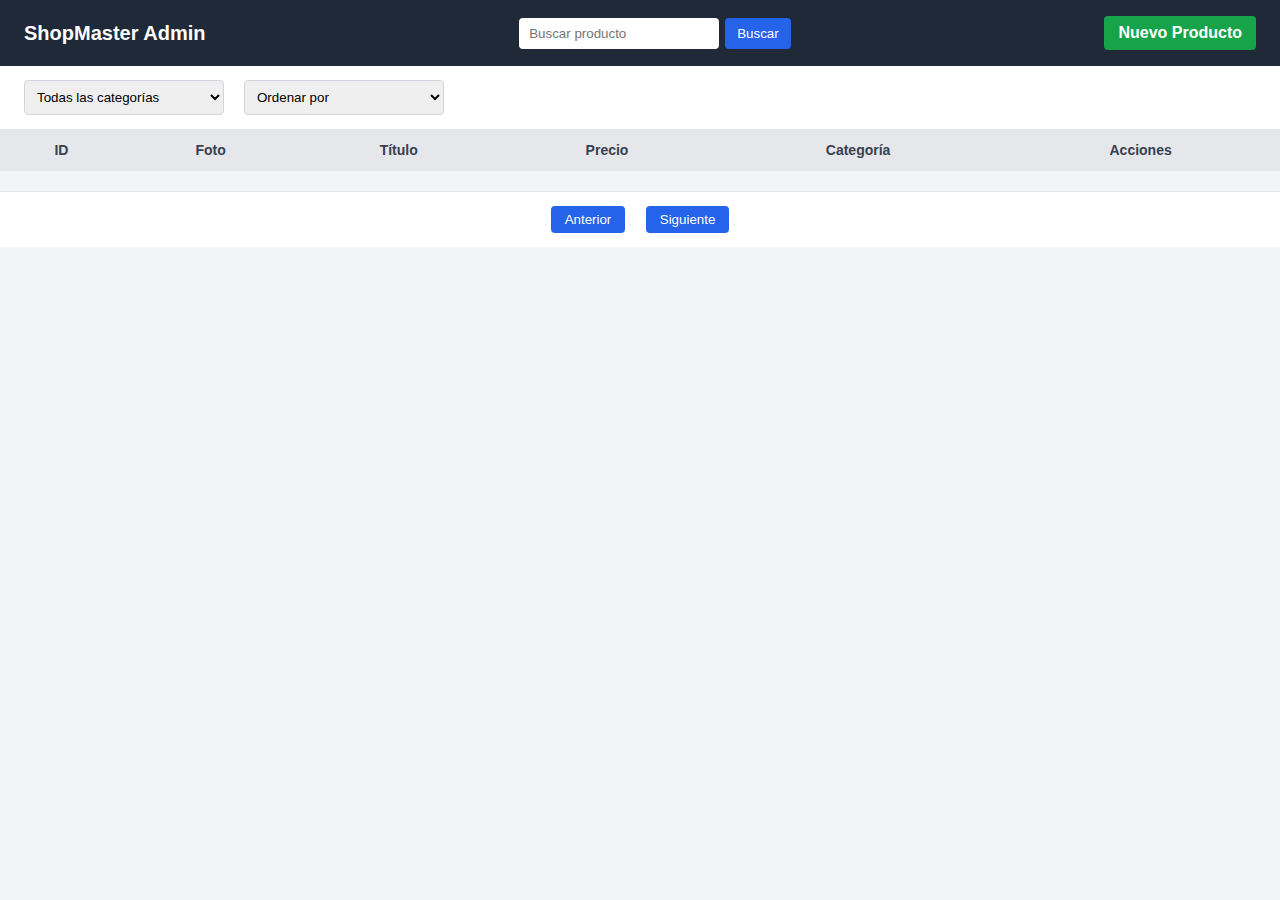
<file: index.html>
<!DOCTYPE html>
<html lang="es">
<head>
    <meta charset="UTF-8">
    <title>ShopMaster | Dashboard</title>
    <link rel='stylesheet' href='https://cdn-uicons.flaticon.com/2.1.0/uicons-regular-rounded/css/uicons-regular-rounded.css'>
    <link rel='stylesheet' href='https://cdn-uicons.flaticon.com/2.1.0/uicons-solid-rounded/css/uicons-solid-rounded.css'>
    <link rel="stylesheet" href="style.css">
</head>
<body>

<header class="top-bar">
    <h1><i class="fi fi-sr-home"></i>ShopMaster Admin</h1>

    <div class="search-group">
        <input type="text" id="searchInput" placeholder="Buscar producto">
        <button id="searchBtn">Buscar</button>
    </div>

    <a href="add-product.html?action=add" class="btn-primary"><i class="fi fi-rr-plus"></i>Nuevo Producto</a>
    
</header>

<section class="filters">
    <select id="categorySelect">
        <option value="">Todas las categorías</option>
    </select>

    <select id="sortSelect">
        <option value="">Ordenar por</option>
        <option value="title-asc">Título A-Z</option>
        <option value="title-desc">Título Z-A</option>
        <option value="price-asc">Precio ↑</option>
        <option value="price-desc">Precio ↓</option>
    </select>
</section>

<table>
    <thead>
        <tr>
            <th>ID</th>
            <th>Foto</th>
            <th>Título</th>
            <th>Precio</th>
            <th>Categoría</th>
            <th>Acciones</th>
        </tr>
    </thead>
    <tbody id="productsTable"></tbody>
</table>

<footer class="pagination">
    <button id="prevBtn">Anterior</button>
    <span id="pageInfo"></span>
    <button id="nextBtn">Siguiente</button>
</footer>

<script src="main.js"></script>
</body>
</html>
</file>
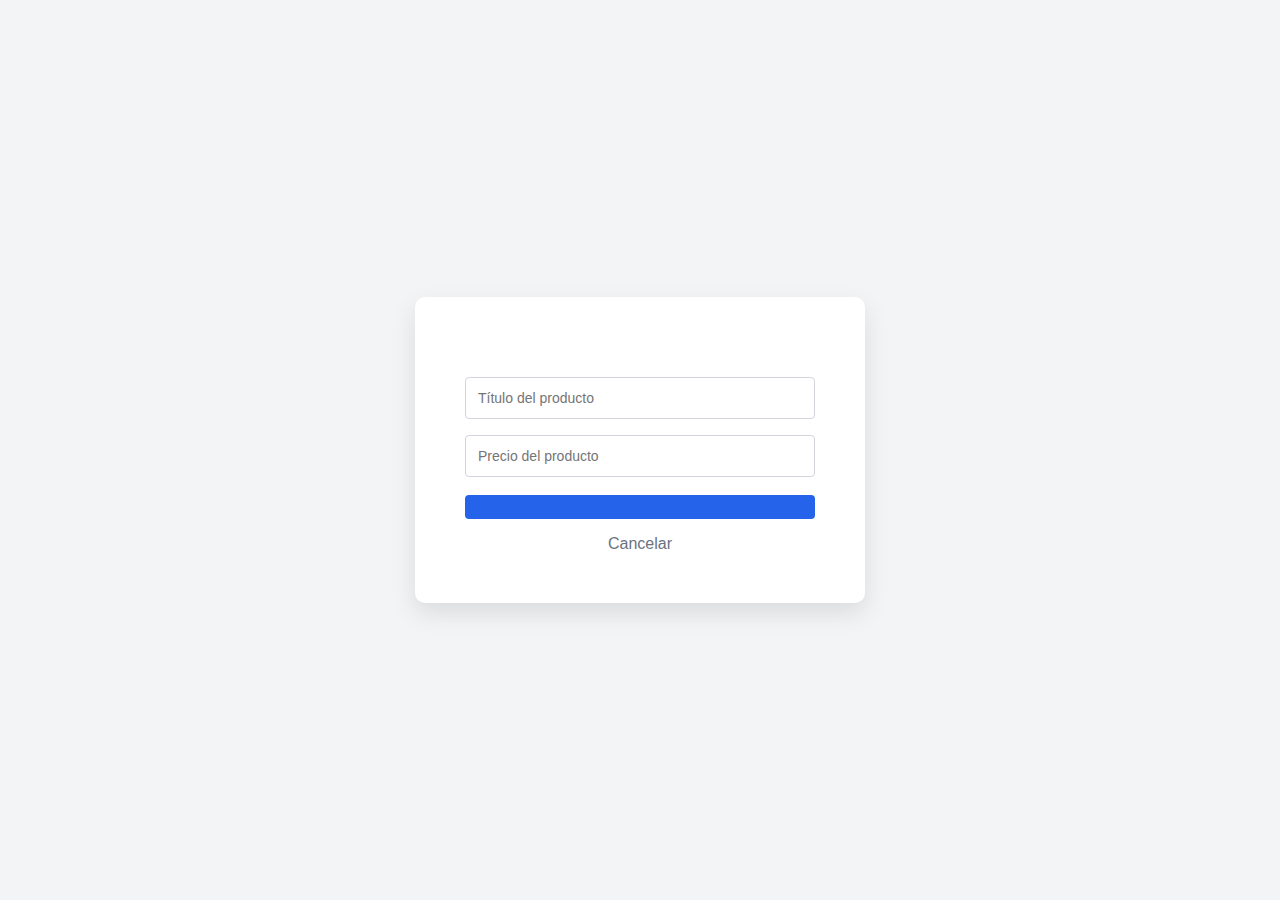
<file: add-product.html>
<!DOCTYPE html>
<html lang="es">
<head>
    <meta charset="UTF-8">
    <title>Gestión de Producto</title>
    <link rel="stylesheet" href="style.css">
</head>
<body class="form-page">

<div class="form-container">
    <h2 id="titlePage"></h2>

    <form id="productForm">
        <input type="text" id="titleInput" placeholder="Título del producto" required>
        <input type="number" id="priceInput" placeholder="Precio del producto" required>

        <button type="submit" id="actionBtn"></button>
        <a href="index.html" class="cancel-btn">Cancelar</a>
    </form>
</div>

<script>
const API_URL = "https://dummyjson.com/products";
const params = new URLSearchParams(window.location.search);
const action = params.get("action");
const productId = params.get("id");

const titlePage = document.getElementById("titlePage");
const titleInput = document.getElementById("titleInput");
const priceInput = document.getElementById("priceInput");
const actionBtn = document.getElementById("actionBtn");
const form = document.getElementById("productForm");

// CREAR
if (action === "add") {
    titlePage.textContent = " Agregar Producto";
    actionBtn.textContent = "Guardar";
}

// EDITAR
if (action === "edit") {
    titlePage.textContent = " Editar Producto";
    actionBtn.textContent = "Actualizar";

    fetch(`${API_URL}/${productId}`)
        .then(res => res.json())
        .then(data => {
            titleInput.value = data.title;
            priceInput.value = data.price;
        });
}

form.addEventListener("submit", async (e) => {
    e.preventDefault();

    if (action === "add") {
        await fetch(`${API_URL}/add`, {
            method: "POST",
            headers: { "Content-Type": "application/json" },
            body: JSON.stringify({
                title: titleInput.value,
                price: Number(priceInput.value)
            })
        });
        alert("Producto agregado correctamente");
    }

    if (action === "edit") {
        await fetch(`${API_URL}/${productId}`, {
            method: "PUT",
            headers: { "Content-Type": "application/json" },
            body: JSON.stringify({
                title: titleInput.value,
                price: Number(priceInput.value)
            })
        });
        alert("Producto actualizado correctamente");
    }

    window.location.href = "index.html";
});
</script>

</body>
</html>
</file>
<file: style.css>
* {
    box-sizing: border-box;
}

body {
    margin: 0;
    font-family: Arial, Helvetica, sans-serif;
    background-color: #f3f4f6;
    color: #111827;
}

.top-bar {
    background-color: #1f2937;
    color: white;
    padding: 16px 24px;
    display: flex;
    align-items: center;
    justify-content: space-between; 
}

.top-bar h1 {
    margin: 0;
    font-size: 20px;
}

.search-group {
    display: flex;
    align-items: center;
    gap: 6px; 
}

#searchInput {
    padding: 8px 10px;
    border-radius: 4px;
    border: none;
    width: 200px;
}

#searchBtn {
    padding: 8px 12px;
    background-color: #2563eb;
    border: none;
    color: white;
    border-radius: 4px;
    cursor: pointer;
}

.btn-primary {
    background-color: #16a34a;
    color: white;
    padding: 8px 14px;
    border-radius: 4px;
    text-decoration: none;
    font-weight: bold;
}

.btn-primary:hover {
    opacity: 0.9;
}

.filters {
    background: white;
    padding: 14px 24px;
    display: flex;
    gap: 20px;
    border-bottom: 1px solid #e5e7eb;
}

.filters select {
    padding: 8px;
    border-radius: 4px;
    border: 1px solid #d1d5db;
    min-width: 200px;
}


table {
    width: 100%;
    border-collapse: collapse;
    background: white;
    margin-bottom: 20px;
}

thead {
    background-color: #e5e7eb;
}

th, td {
    padding: 12px;
    text-align: center;
    border-bottom: 1px solid #e5e7eb;
}

th {
    font-size: 14px;
    color: #374151;
}

td img {
    width: 55px;
    border-radius: 6px;
}

td button {
    background: none;
    border: none;
    cursor: pointer;
    font-size: 18px;
}

td button:hover {
    transform: scale(1.1);
}

.pagination {
    background: white;
    padding: 14px;
    text-align: center;
    border-top: 1px solid #e5e7eb;
}

.pagination button {
    padding: 6px 14px;
    margin: 0 8px;
    border-radius: 4px;
    border: none;
    background-color: #2563eb; 
    color: white;
    cursor: pointer;
}

.pagination button:hover {
    opacity: 0.9;
}

.pagination button:disabled {
    opacity: 0.5;
    cursor: not-allowed;
}

.form-page {
    display: flex;
    justify-content: center;
    align-items: center;
    min-height: 100vh;
    background: #f3f4f6;
}

.form-container {
    background: white;
    padding: 50px;
    width: 450px;          
    border-radius: 10px;
    box-shadow: 0 10px 25px rgba(0,0,0,0.1);
}

.form-container h2 {
    margin-top: 0;
    text-align: center;
    margin-bottom: 30px;
}

.form-container input {
    width: 100%;
    padding: 12px;
    margin-bottom: 16px;
    border-radius: 4px;
    border: 1px solid #d1d5db;
    font-size: 14px;
}

.form-container button {
    width: 100%;
    padding: 12px;
    background-color: #2563eb;
    color: white;
    border: none;
    border-radius: 4px;
    font-size: 15px;
    cursor: pointer;
}

.form-container button:hover {
    opacity: 0.9;
}

.cancel-btn {
    display: block;
    margin-top: 16px;
    text-align: center;
    color: #6b7280;
    text-decoration: none;
}

.cancel-btn:hover {
    text-decoration: underline;
}
</file>
